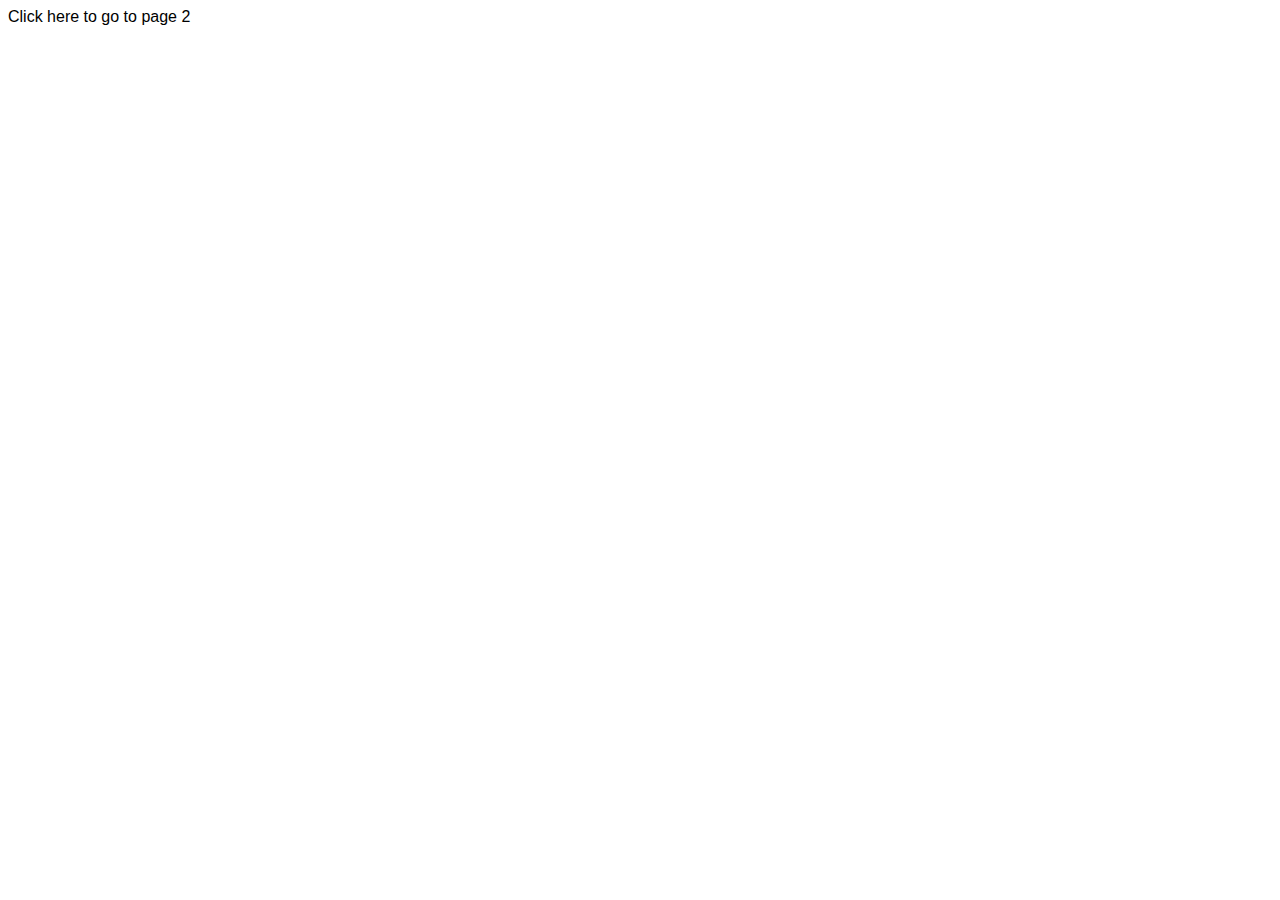
<file: page1.html>
<html>
  <head><title>Page 1</title>
  <link rel="stylesheet" href="folderstyle.css" /></head>
  <body>
    <a onclick="window.open('./page2', '_blank');">Click here to go to page 2</a>
  </body>
</html>
</file>
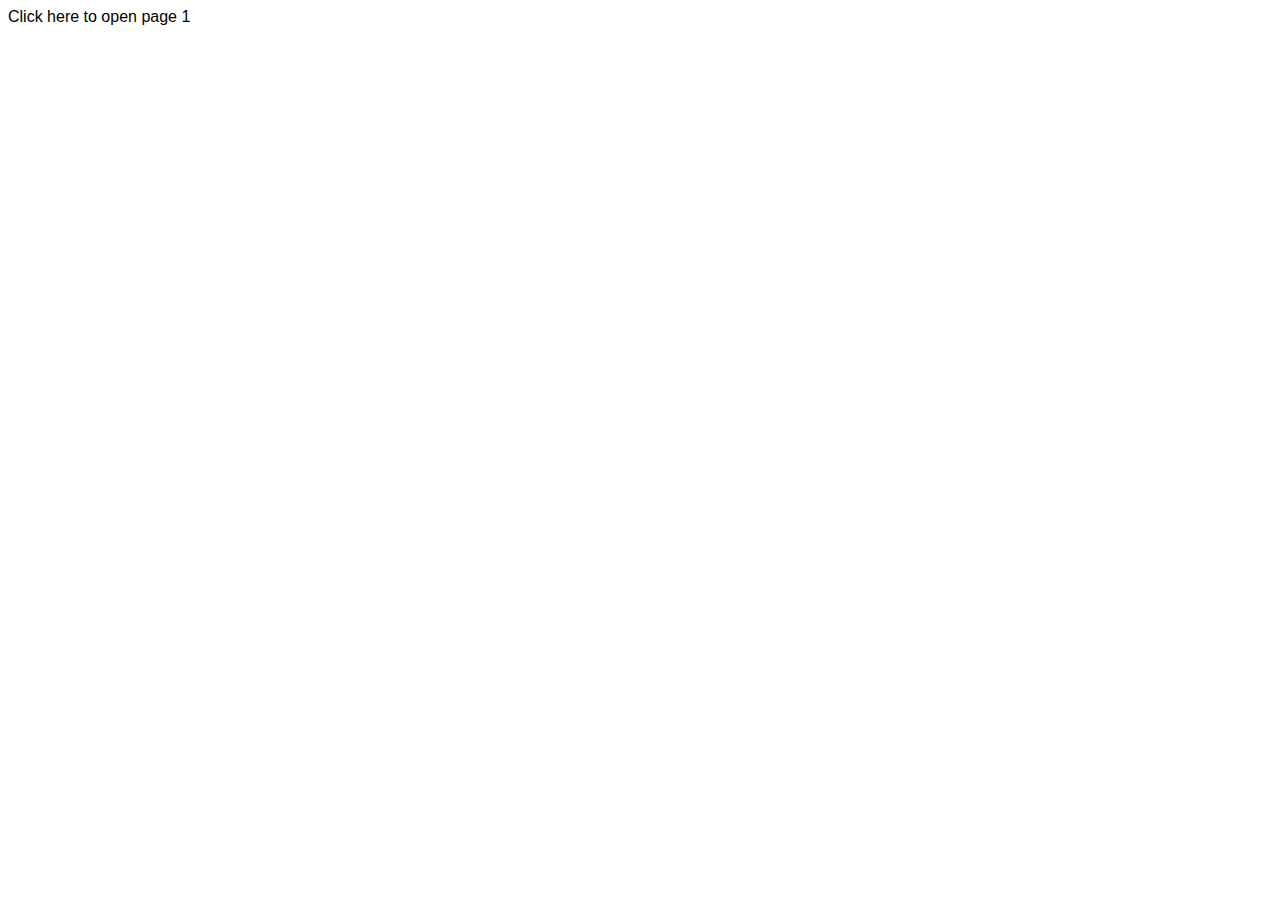
<file: page2.html>
<html>
  <head><title>Page 2</title>
  <link rel="stylesheet" href="folderstyle.css" /></head>
  <body>
    <a onclick="window.open('./page1', '_blank');">Click here to open page 1</a>
  </body>
</html>
</file>
<file: folderstyle.css>
h1 {
  font-family: "Comic Sans MS", "Comic Sans", Chilanka, Arial, Helvetica, sans-serif;
}
h2 {
  font-family: "Comic Sans MS", "Comic Sans", Chilanka, Arial, Helvetica, sans-serif;
}
p {
  font-family: "Comic Sans MS", "Comic Sans", Chilanka, Arial, Helvetica, sans-serif;
}
a {
  font-family: "Comic Sans MS", "Comic Sans", Chilanka, Arial, Helvetica, sans-serif;
}

header {
  background-color: #47ad73;
  height: 50px;
}
footer {
  background-color: #47ad73;
  height: 50px;
}

body {
  position: absolute;
  top: 0px;
}

html {
  margin: 0px;
}

main {
  margin: 5px;
}
</file>
